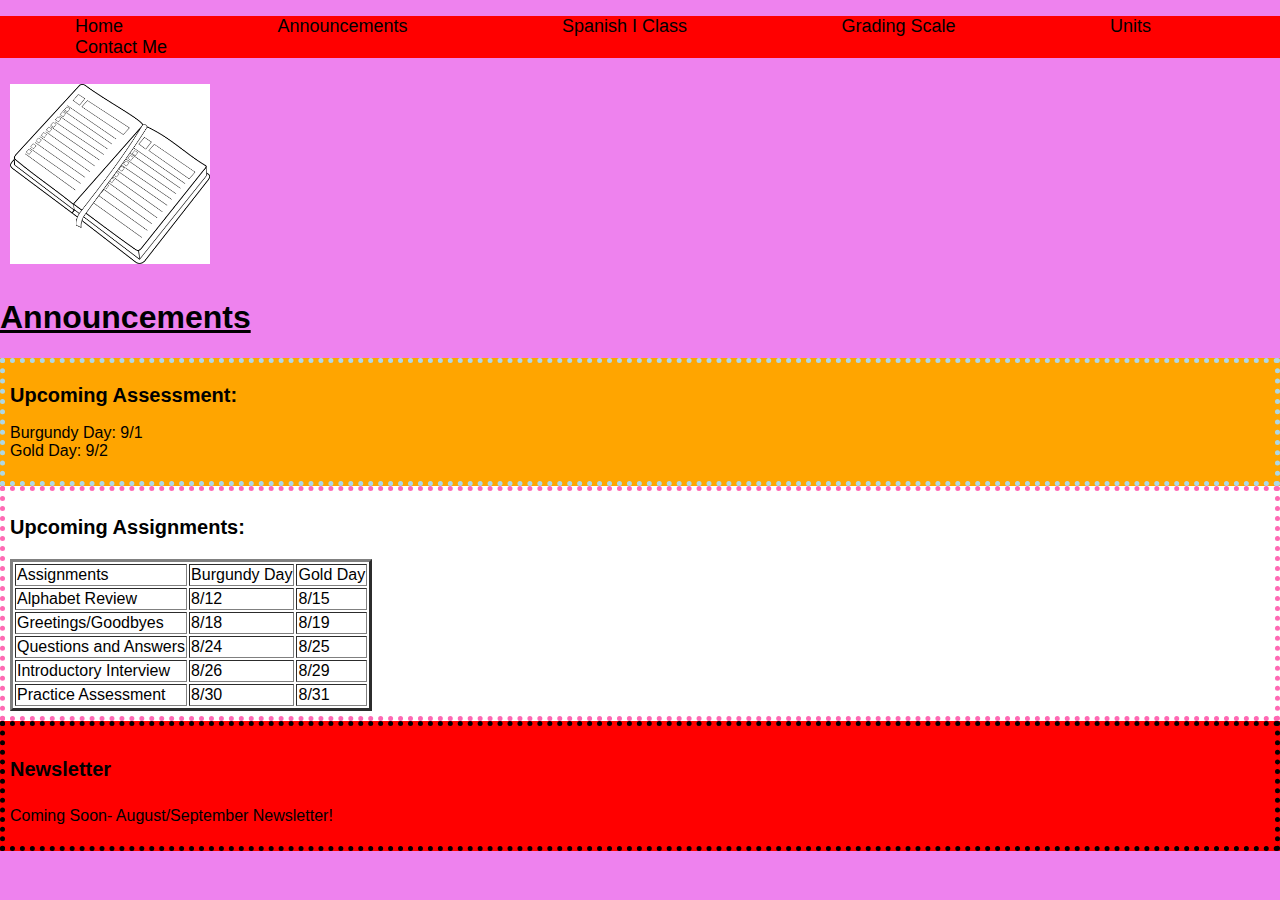
<file: announcements.html>
<!DOCTYPE html> 
<html>
<head>
<meta charset="utf-8">
<meta name="viewport" content="width=device-width, initial-scale=1">
<nav id="navbar">
	<div class= "container">
		<ul>
			<li><a href="index.html">Home</a></li>
			<li><a href="announcements.html"> Announcements</a></li>
			<li><a href="class.html">Spanish I Class</a></li>
			<li><a href="grading.html">Grading Scale</a></li>
			<li><a href="units.html">Units</a></li>
			<li><a href="contact.html"> Contact Me </a></li>
		</ul>
	</div>
</nav>
<head>
<title> Announcements </title>
<img src="planner.png" alt="planner" style="padding: 10px; width:200px;width:200px;"/>
</head>
<body>
<h1> Announcements </h1>
<link rel="stylesheet" type="text/css" href="CSS/announcements.css" />
<div class="box-1">
<h2>Upcoming Assessment:</h2>
<p> <li>Burgundy Day: 9/1</li>
<li>Gold Day: 9/2 </li> </p>
</div>
<div class="box-2">
<h3> Upcoming Assignments: </h3>
<table border="3">
	<tr>
		<td colspan="1">Assignments</td>
		<td colspan="1">Burgundy Day </td>
		<td colspan="1">Gold Day</td>
	<tr>
		<td> Alphabet Review </td>
		<td> 8/12</td>
		<td>8/15 </td>
	<tr>
		<td> Greetings/Goodbyes </td>
		<td>8/18 </td>
		<td>8/19 </td>
	<tr>
		<td> Questions and Answers</td>
		<td> 8/24</td>
		<td>8/25 </td>
	<tr>
		<td> Introductory Interview</td>
		<td> 8/26 </td>
		<td>8/29 </td>
	<tr>
		<td> Practice Assessment</td>
		<td>8/30</td>
		<td>8/31</td>
		
</table>
</div>
<div class="box-3">
<h4> Newsletter </h4>
<p> Coming Soon- August/September Newsletter!</p>
</div>
</file>
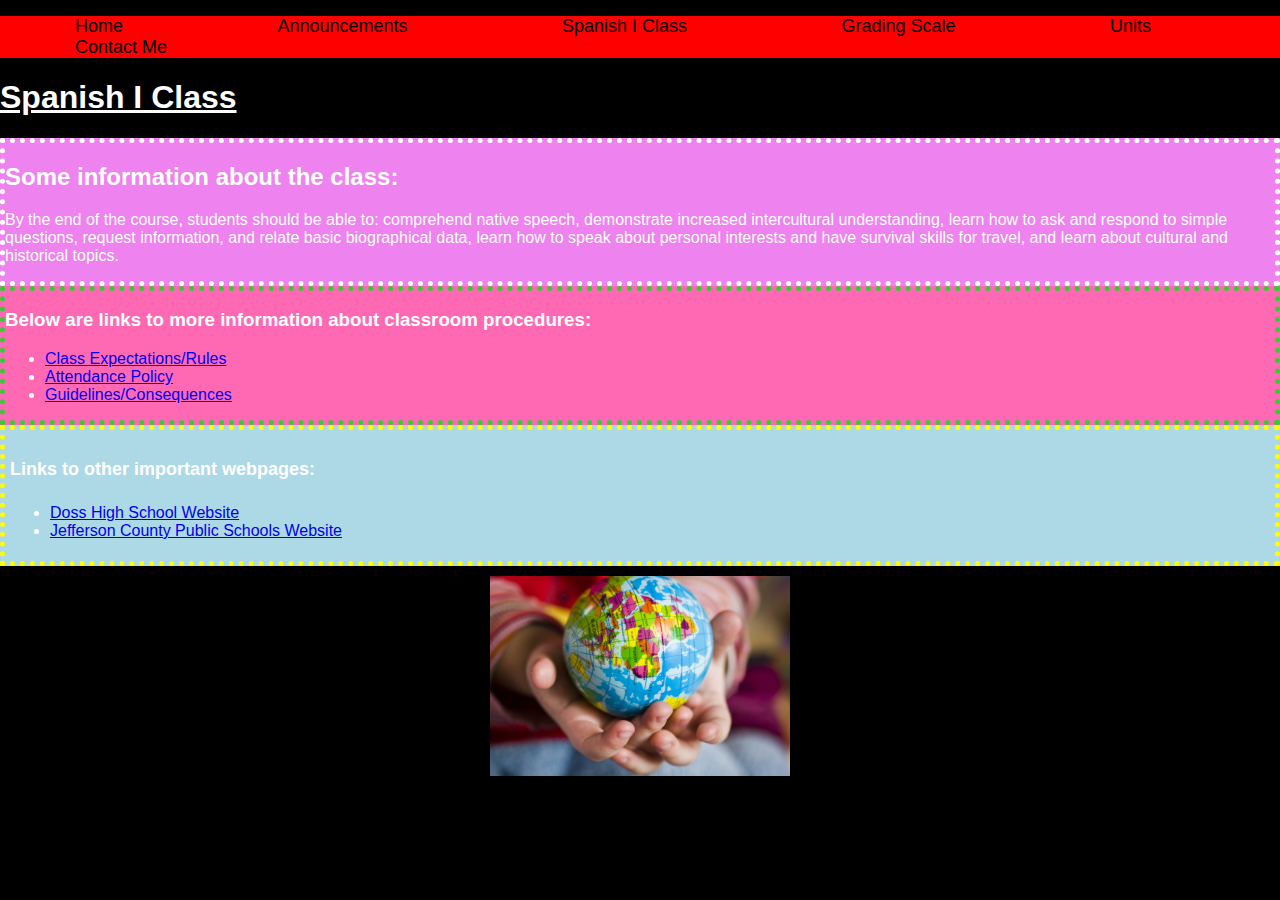
<file: class.html>
<!DOCTYPE html> 
<html>
<head>
<meta charset="utf-8">
<meta name="viewport" content="width=device-width, initial-scale=1">
<nav id="navbar">
	<div class= "container">
		<ul>
			<li><a href="index.html">Home</a></li>
			<li><a href="announcements.html"> Announcements</a></li>
			<li><a href="class.html">Spanish I Class</a></li>
			<li><a href="grading.html">Grading Scale</a></li>
			<li><a href="units.html">Units</a></li>
			<li><a href="contact.html"> Contact Me </a></li>
		</ul>
	</div>
</nav>
<head>
<title> Spanish I Class </title>
</head>
<body>
<h1> Spanish I Class </h1>
<link rel="stylesheet" type="text/css" href="CSS/class.css" />
<div class="box-1">
<h2>Some information about the class:</h2>
<p>By the end of the course, students should be able to:
comprehend native speech, 
demonstrate increased intercultural understanding,
learn how to ask and respond to simple questions, request information, and relate basic biographical data,
learn how to speak about personal interests and have survival skills for travel,
 and learn about cultural and historical topics.
 </p>
 </div>
 <div class="box-2">
 <h3> Below are links to more information about classroom procedures:</h3>
 <p>
<ul>
<li> <a href=https://docs.google.com/document/d/1-MhCkotW2hV7O0mM8k_xXlAU5NYRLjXZjRQeWEHE7Hs/edit?usp=sharing > Class Expectations/Rules </a></li>
<li> <a href= https://docs.google.com/document/d/16gnJsaisLC3F7KeUUC_9XFOdFGeMIx-rc_Ikjlkr1Dc/edit?usp=sharing> Attendance Policy </a></li>
<li> <a href=https://docs.google.com/document/d/1bx5xZR9Ok8B_0Is5eAwA7PHqp-74BuTOGwoKJ52f9wc/edit?usp=sharing >Guidelines/Consequences </a></li>
</p>
</div>
<div class="categories">
<h4> Links to other important webpages:</h4>
<ul>
<li><a href="https://www.dosshighschool.com/"> Doss High School Website</a></li>
<li><a href="https://www.jefferson.kyschools.us/"> Jefferson County Public Schools Website </a></li>
</ul>
</div>
<div>
<center><img src="globe.jpg" alt="The Globe" style="padding: 10px; width:300px;height:200px;"/>
</div>
</div>
</file>
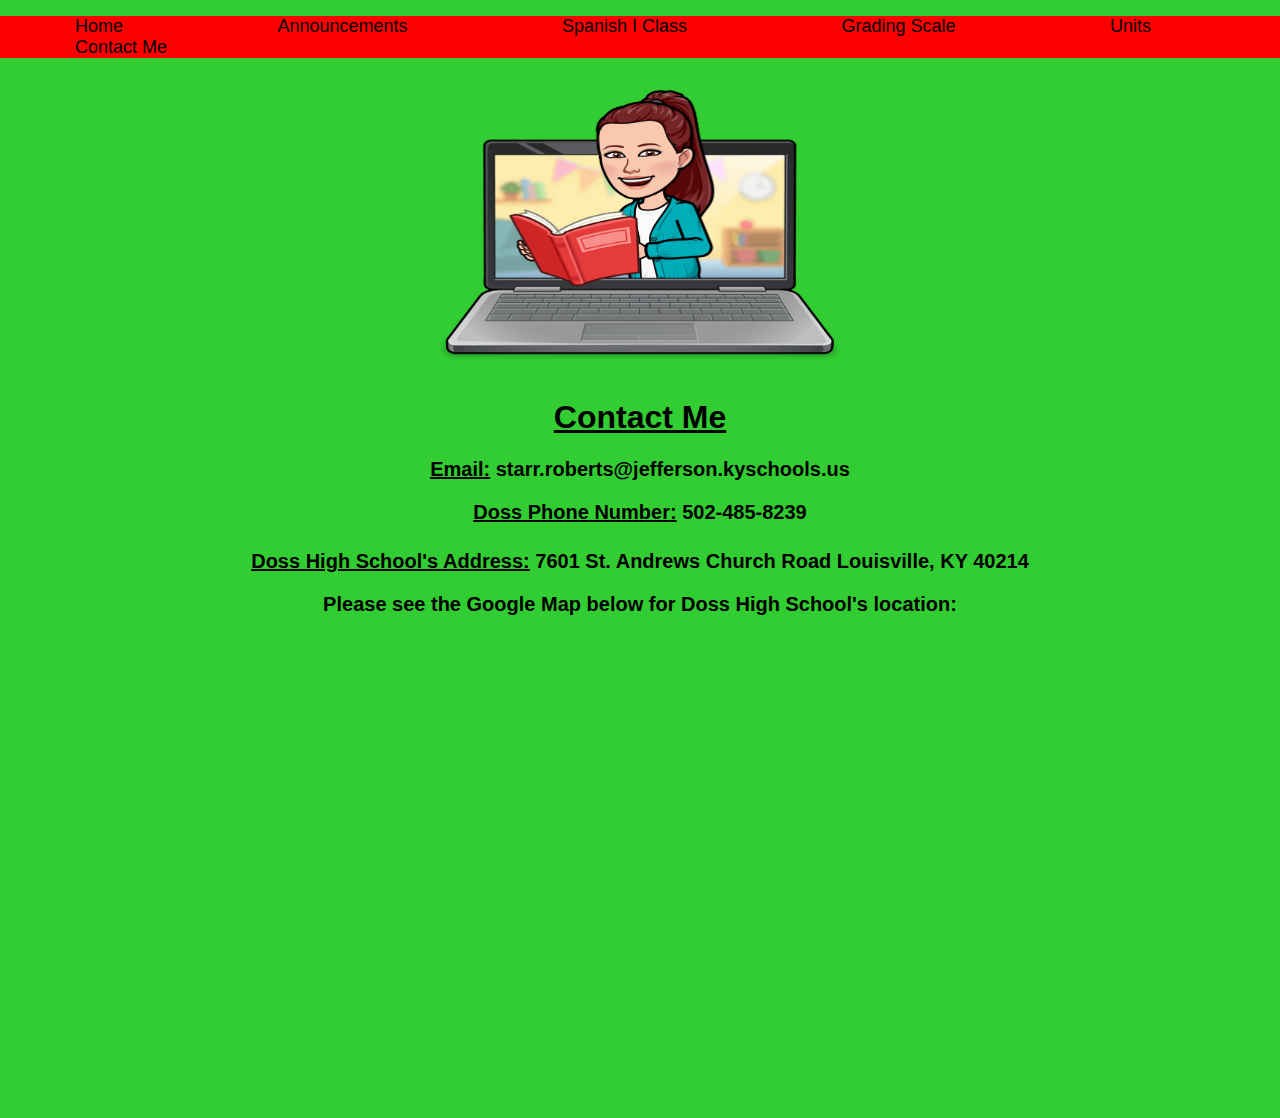
<file: contact.html>
<!DOCTYPE html> 
<html>
<head>
<meta charset="utf-8">
<meta name="viewport" content="width=device-width, initial-scale=1">
<nav id="navbar">
	<div class= "container">
		<ul>
			<li><a href="index.html">Home</a></li>
			<li><a href="announcements.html"> Announcements</a></li>
			<li><a href="class.html">Spanish I Class</a></li>
			<li><a href="grading.html">Grading Scale</a></li>
			<li><a href="units.html">Units</a></li>
			<li><a href="contact.html"> Contact Me </a></li>
		</ul>
	</div>
</nav>
<head>
<title> Contact Me </title>
<center><img src="Bitmoji.png" alt="Bitmoji of Ms. Roberts in a computer" style= "width:400px; height:300px;" </>
</head>
<body>
<h1> Contact Me </h1>
<link rel="stylesheet" type="text/css" href="CSS/contact.css" />
<h2> <u>Email:</u> starr.roberts@jefferson.kyschools.us </h2>
<h3> <u>Doss Phone Number:</u> 502-485-8239
 </h3>
<h4> <u>Doss High School's Address:</u> 7601 St. Andrews Church Road Louisville, KY 40214
 <p> Please see the Google Map below for Doss High School's location:
 <center><iframe src="https://www.google.com/maps/embed?pb=!1m14!1m8!1m3!1d12549.799771735392!2d-85.8132992!3d38.1529814!3m2!1i1024!2i768!4f13.1!3m3!1m2!1s0x0%3A0xf94d58d32d6be6db!2sDoss%20High%20School!5e0!3m2!1sen!2sus!4v1655769079830!5m2!1sen!2sus" width="600" height="450" style="border:0;" allowfullscreen="" loading="lazy" referrerpolicy="no-referrer-when-downgrade"></iframe>
 </p>
 </h4>
</file>
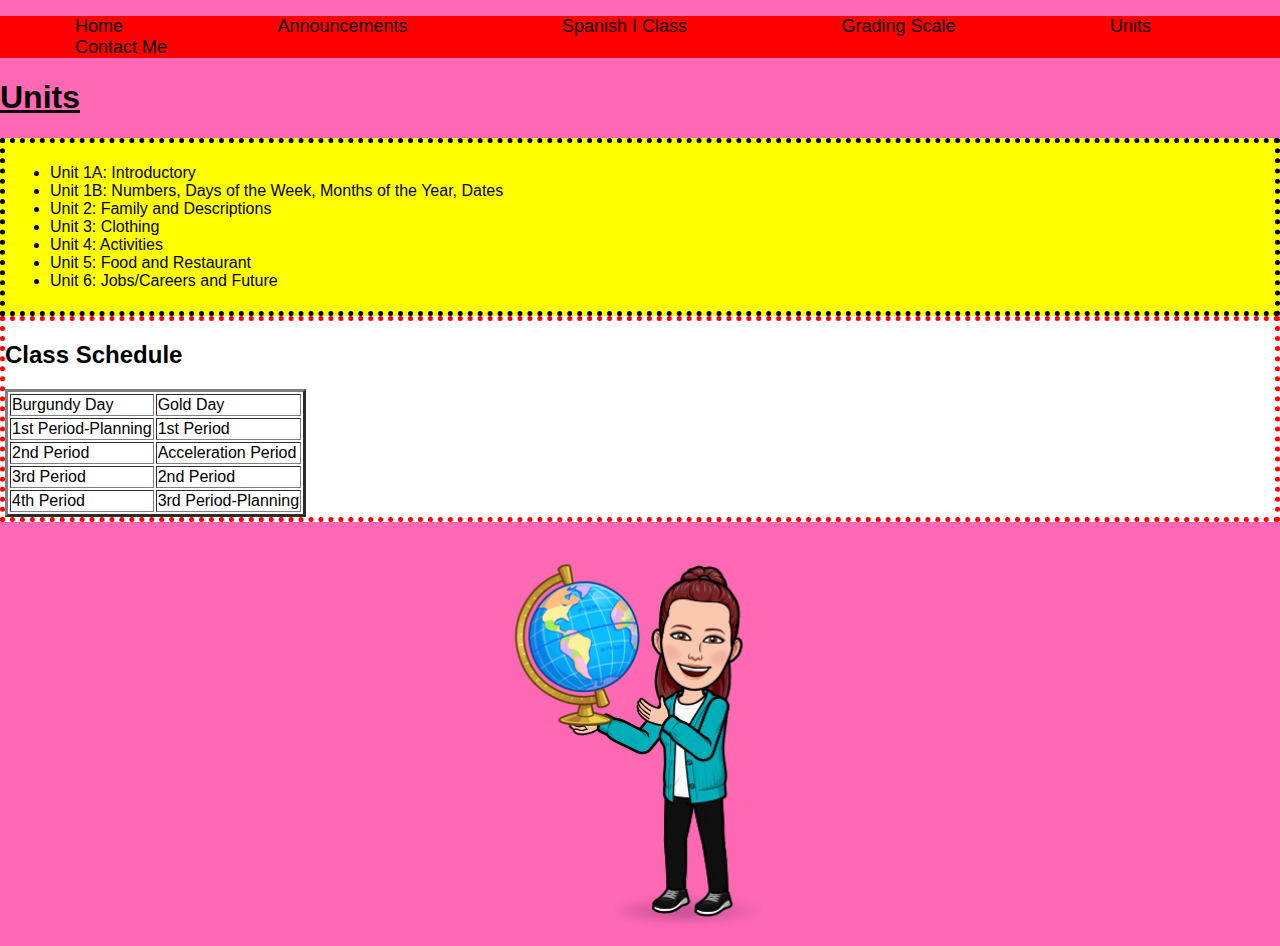
<file: units.html>
<!DOCTYPE html> 
<html>
<head>
<meta charset="utf-8">
<meta name="viewport" content="width=device-width, initial-scale=1">
<nav id="navbar">
	<div class= "container">
		<ul>
			<li><a href="index.html">Home</a></li>
			<li><a href="announcements.html"> Announcements</a></li>
			<li><a href="class.html">Spanish I Class</a></li>
			<li><a href="grading.html">Grading Scale</a></li>
			<li><a href="units.html">Units</a></li>
			<li><a href="contact.html"> Contact Me </a></li>
		</ul>
	</div>
</nav>
<head>
<title> Units </title>
</head>
<body>
<h1> Units </h1>
<link rel="stylesheet" type="text/css" href="CSS/units.css" />
<div class="box-1">
<p> <ul>
<li>Unit 1A: Introductory </li>
<li>Unit 1B: Numbers, Days of the Week, Months of the Year, Dates</li>
<li>Unit 2: Family and Descriptions</li>
<li>Unit 3: Clothing </li>
<li>Unit 4: Activities </li>
<li>Unit 5: Food and Restaurant</li>
<li>Unit 6: Jobs/Careers and Future </ul></li></p>
</div>
<div class="box-2">
<h2> Class Schedule </h2>
<table border="3">
	<tr>
		<td colspan="1">Burgundy Day </td>
		<td colspan="1">Gold Day</td>
	<tr>
		<td> 1st Period-Planning </td>
		<td>1st Period </td>
	<tr>
		<td>2nd Period </td>
		<td>Acceleration Period </td>
	<tr>
		<td> 3rd Period </td>
		<td>2nd Period </td>
	<tr>
		<td> 4th Period </td>
		<td>3rd Period-Planning </td>
</table>
</div>
<div class="box-3">
<center><img src="Robertsglobe.png" alt="Ms. Roberts' Bitmoji with a globe" style="width:400px;height:400px;"/>
</div>
</file>
<file: CSS/announcements.css>
h1{
	color:black;
	text-decoration:underline;
	}
body {background-color: violet; 
	font-family: "Comic Sans Ms", cursive, sans-serif;
	margin:0;
}
#navbar{
	background-color:red;
	color:black;
}
#navbar ul {
	padding:0;
	list-style: none;
}
#navbar li{
	display:inline;
}
#navbar a{
	color:black;
	text-decoration: none;
	font-size: 18px;
	padding-right:75px;
	padding-left: 75px;
}
h2{
	font-size: 20px;
}
.box-1{
	background-color: orange;
	border: 5px lightblue dotted;
	padding: 5px;
	
}
h3{
	font-size: 20px;
}
.box-2{
	background-color: white;
	border: 5px hotpink dotted;
	padding: 5px;
	
}
.box-3{
	background-color: red;
	border: 5px black dotted;
	padding: 5px;
	
}
h4{
	font-size: 20px;
}
</file>
<file: CSS/class.css>
h1{
	color:white;
	text-decoration:underline;
	}
body {background-color: black; 
	font-family: "Comic Sans Ms", cursive, sans-serif;
	margin:0;
}
.box-1 { background-color: violet;
color:white;
border: 5px white dotted;
}
h2{
	color: white;
	background-color: violet;
}
#navbar{
	background-color:red;
	color:black;
}
#navbar ul {
	padding:0;
	list-style: none;
}
#navbar li{
	display:inline;
}
#navbar a{
	color:black;
	text-decoration: none;
	font-size: 18px;
	padding-right:75px;
	padding-left: 75px;
}
.box-2 {background-color: hotpink;
color:white;
border: 5px limegreen dotted;
}
h4{ font-size: 18px;
}
.categories {
	background-color: lightblue;
	color: white;
	border: 5px yellow dotted;
	padding:5px;
}
</file>
<file: CSS/contact.css>
h1{
	color:black;
	text-decoration:underline;
	}
body {background-color: limegreen; 
	font-family: "Comic Sans Ms", cursive, sans-serif;
	margin:0;
}
#navbar{
	background-color:red;
	color:black;
}
#navbar ul {
	padding:0;
	list-style: none;
}
#navbar li{
	display:inline;
}
#navbar a{
	color:black;
	text-decoration: none;
	font-size: 18px;
	padding-right:75px;
	padding-left: 75px;
}
h2{font-size:20px;
}
h3{ font-size: 20px;
}
h4{font-size: 20px;

]
</file>
<file: CSS/units.css>
h1{
	color:black;
	text-decoration:underline;
	}
body {background-color: hotpink; 
	font-family: "Comic Sans Ms", cursive, sans-serif;
	margin:0;
}
#navbar{
	background-color:red;
	color:black;
}
#navbar ul {
	padding:0;
	list-style: none;
}
#navbar li{
	display:inline;
}
#navbar a{
	color:black;
	text-decoration: none;
	font-size: 18px;
	padding-right:75px;
	padding-left: 75px;
}
.box-1{
	background-color: yellow;
	border: 5px black dotted;
	padding: 5px;
	
}
.box-2{
	background-color: white;
	border: 5px red dotted;
}
.box-3{ padding: 10px;
color:black;

]
</file>
